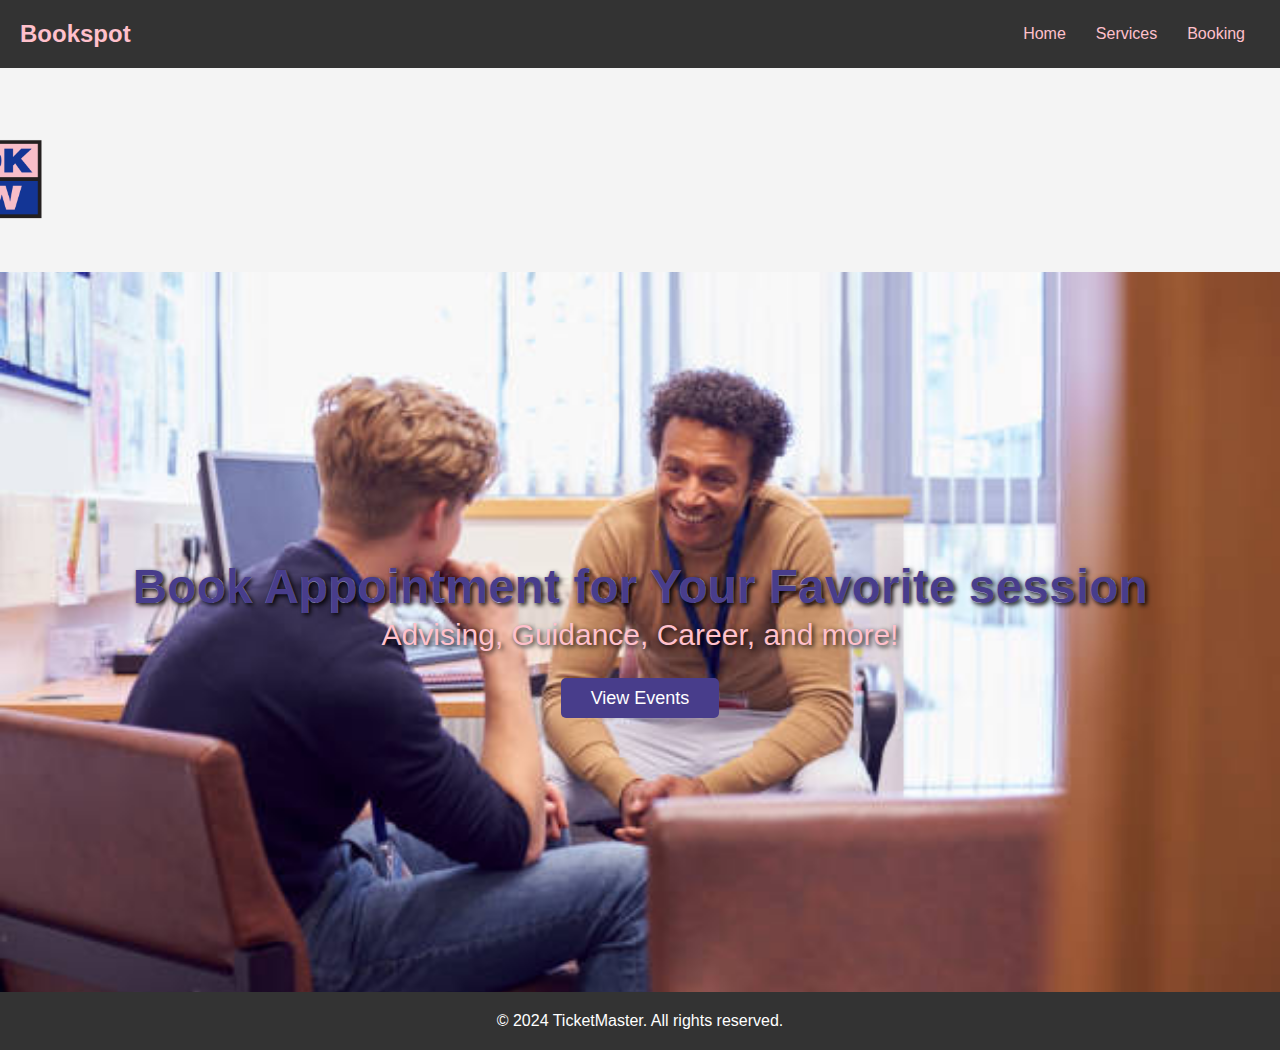
<file: index.html>
<!DOCTYPE html>
<html lang="en">

<head>
    <meta charset="UTF-8">
    <meta name="viewport" content="width=device-width, initial-scale=1.0">
    <title>Ticket Booking Website</title>
    <link rel="stylesheet" href="css/style.css">
</head>

<body>
    <header>
        <div class="logo">
            <h1>Bookspot</h1>
        </div>
        <nav>
            <ul>
                <li><a href="index.html">Home</a></li>
                <li><a href="events.html">Services</a></li>
                <li><a href="appointmentform.html">Booking</a></li>
            </ul>
        </nav>
    </header>
    <div class="marquee-box">
        <marquee direction="down" height="200px" behavior="alternate">
            <marquee scrollamount="6" direction="right"> 
                <img src="booknow.gif" width="150"> 
            </marquee>
        </marquee>
    </div>
    <section id="home" class="banner">
        <div class="banner-content">
            <h2>Book Appointment for Your Favorite session</h2>
            <p>Advising, Guidance, Career, and more!</p><br><br>
            <a href="events.html" class="cta-btn">View Events</a>
        </div>
    </section>

    <footer>
        <p>&copy; 2024 TicketMaster. All rights reserved.</p>
    </footer>
</body>

</html>
</file>
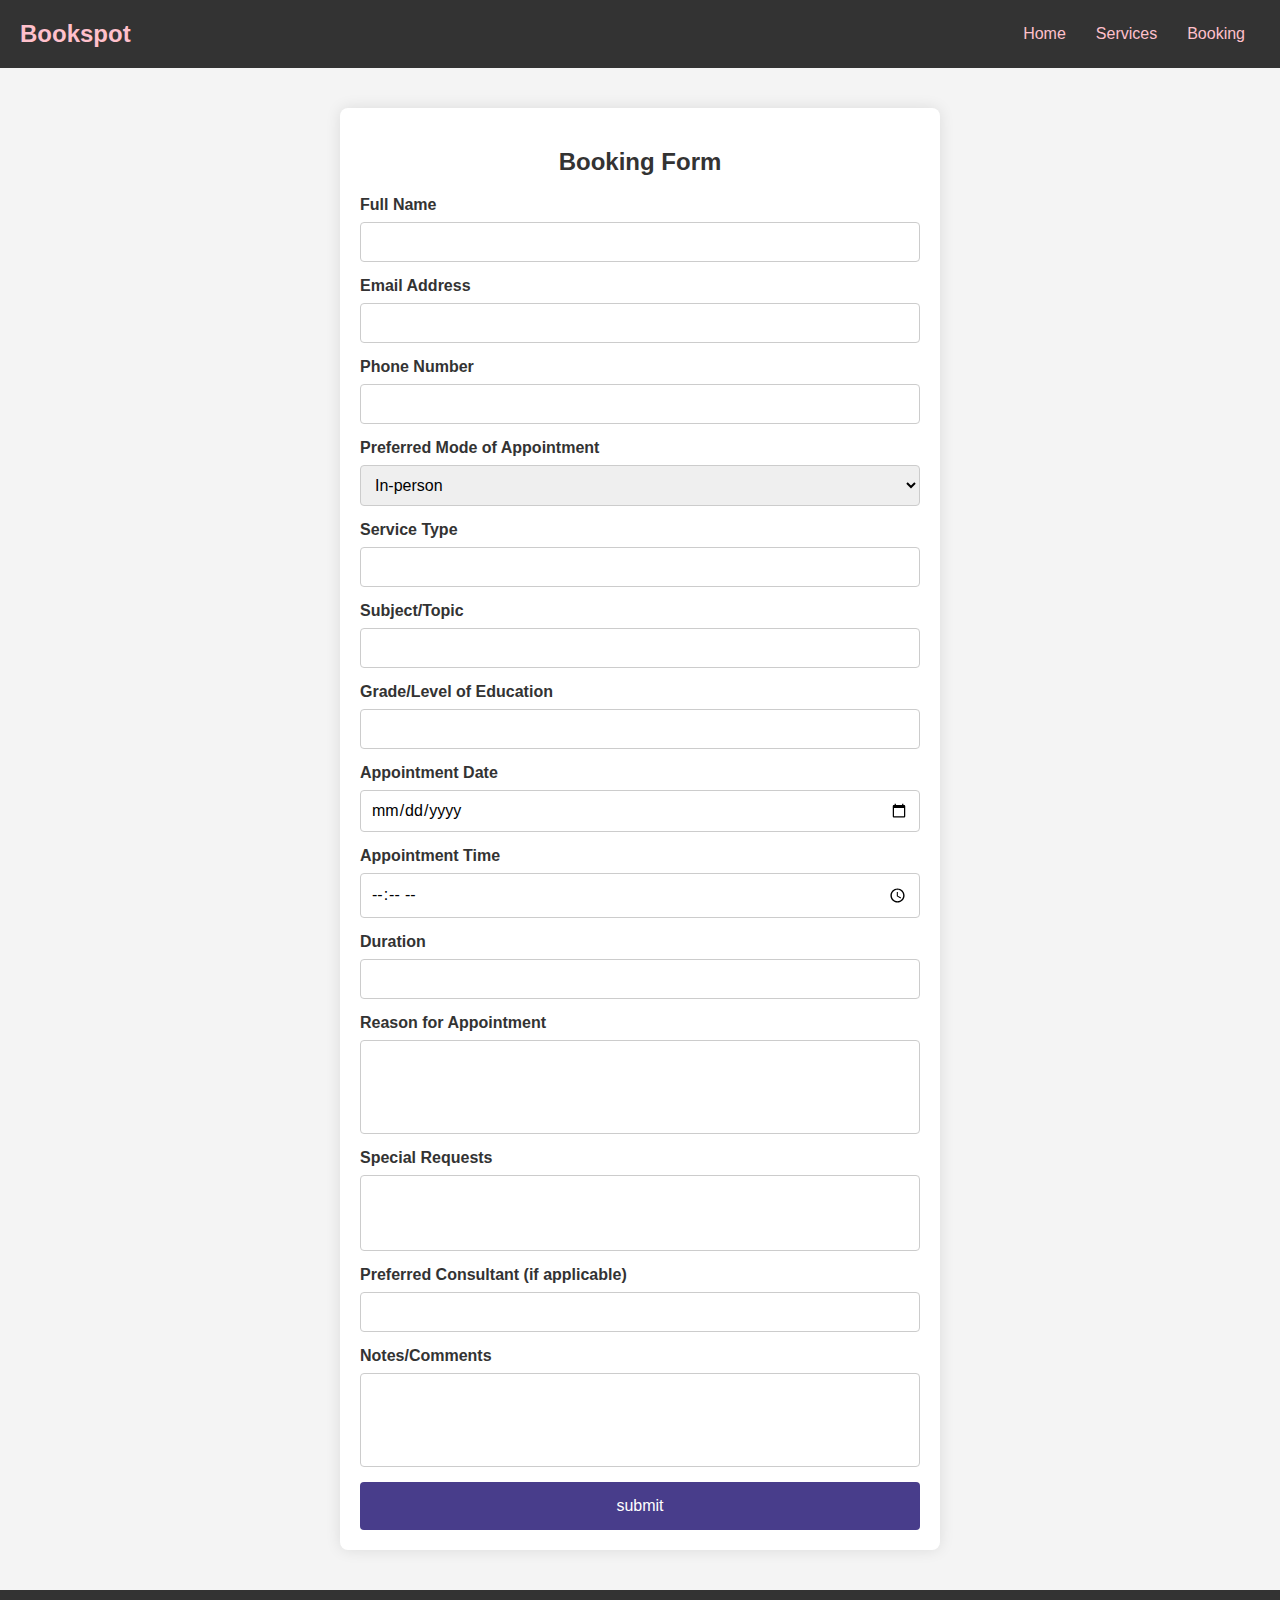
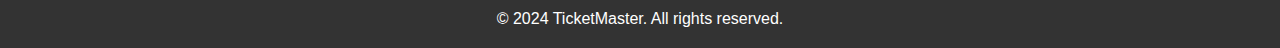
<file: appointmentform.html>
<!DOCTYPE html>
<html lang="en">
<head>
    <meta charset="UTF-8">
    <meta name="viewport" content="width=device-width, initial-scale=1.0">
    <title>Booking Form</title>
    <link rel="stylesheet" href="css/style.css">
</head>
<header>
<div class="logo">
    <h1>Bookspot</h1>
</div>
<nav>
    <ul>
        <li><a href="index.html">Home</a></li>
        <li><a href="events.html">Services</a></li>
        <li><a href="appointmentform.html">Booking</a></li>
    </ul>
</nav>
</header>
<body>
    <div class="container">
        <h1>Booking Form</h1>
        <form action="e.egobueze201@mybvc.ca, s.chellathurai550@mybvc.ca,mtuason969@mybvc.ca,t.207@mybvc.ca"
         method="POST" enctype="multipart/form-data">
            
            <!-- Full Name -->
            <label for="fullName">Full Name</label>
            <input type="text" id="fullName" name="fullName" required>

            <!-- Email Address -->
            <label for="email">Email Address</label>
            <input type="email" id="email" name="email" required>

            <!-- Phone Number -->
            <label for="phoneNumber">Phone Number</label>
            <input type="tel" id="phoneNumber" name="phoneNumber" required>

            <!-- Preferred Mode of Appointment -->
            <label for="preferredMode">Preferred Mode of Appointment</label>
            <select id="preferredMode" name="preferredMode">
                <option value="in-person">In-person</option>
                <option value="virtual">Virtual</option>
                <option value="phone-call">Phone Call</option>
            </select>

            <!-- Service Type -->
            <label for="serviceType">Service Type</label>
            <input type="text" id="serviceType" name="serviceType" required>

            <!-- Subject/Topic -->
            <label for="subject">Subject/Topic</label>
            <input type="text" id="subject" name="subject">

            <!-- Grade/Level of Education -->
            <label for="gradeLevel">Grade/Level of Education</label>
            <input type="text" id="gradeLevel" name="gradeLevel">

            <!-- Appointment Date -->
            <label for="appointmentDate">Appointment Date</label>
            <input type="date" id="appointmentDate" name="appointmentDate" required>

            <!-- Appointment Time -->
            <label for="appointmentTime">Appointment Time</label>
            <input type="time" id="appointmentTime" name="appointmentTime" required>

            <!-- Duration -->
            <label for="duration">Duration</label>
            <input type="text" id="duration" name="duration">

            <!-- Reason for Appointment -->
            <label for="reason">Reason for Appointment</label>
            <textarea id="reason" name="reason" rows="4"></textarea>

            <!-- Special Requests -->
            <label for="specialRequests">Special Requests</label>
            <textarea id="specialRequests" name="specialRequests" rows="3"></textarea>

            <!-- Preferred Tutor/Consultant -->
            <label for="preferredTutor">Preferred Consultant (if applicable)</label>
            <input type="text" id="preferredTutor" name="preferredTutor">

            <!-- Notes/Comments -->
            <label for="notes">Notes/Comments</label>
            <textarea id="notes" name="notes" rows="4"></textarea>

            <!-- Submit Button -->
            <button type="submit">submit</button>

        </form>
    </div>
    <footer>
        <p>&copy; 2024 TicketMaster. All rights reserved.</p>
    </footer>
    
</body>
</html>
</file>
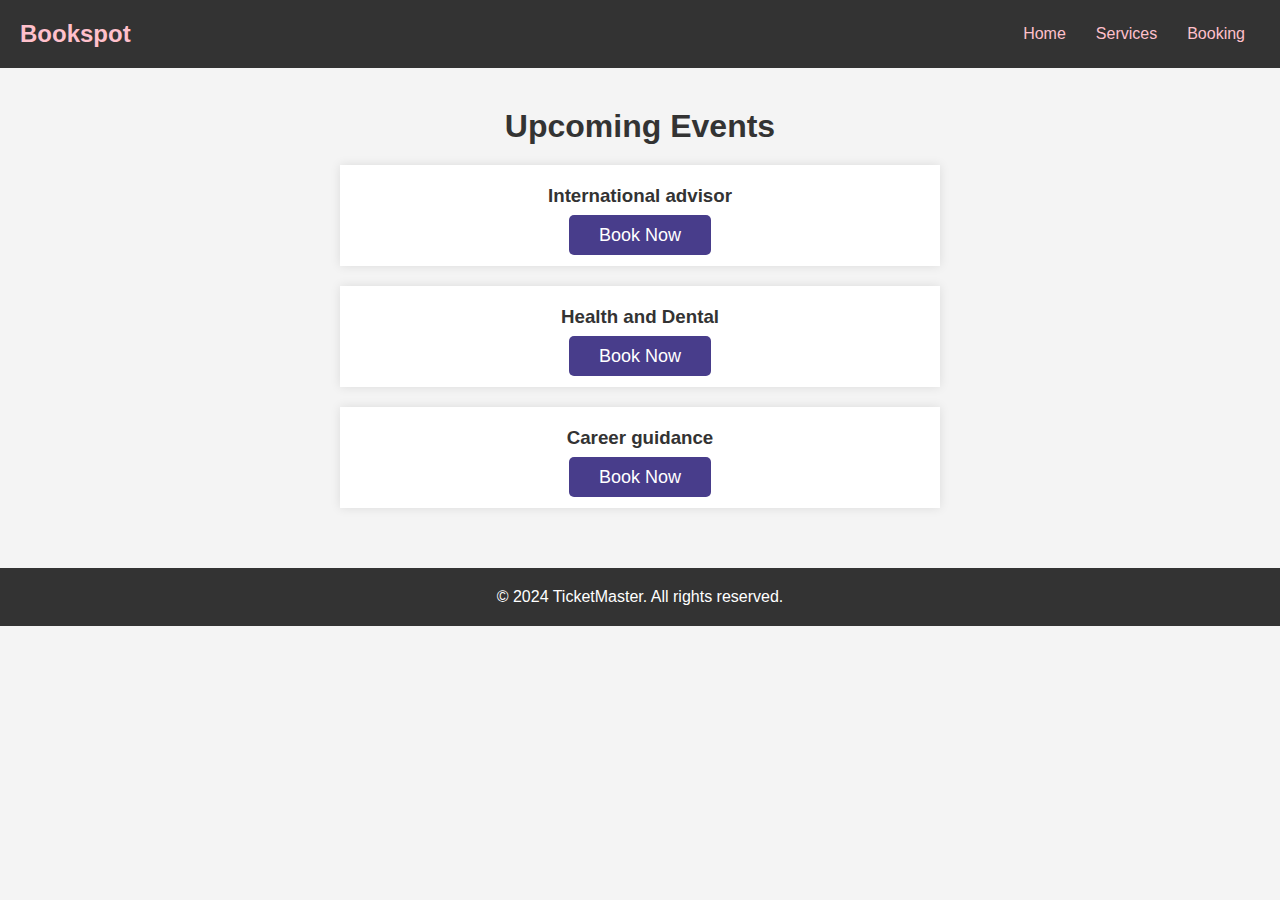
<file: events.html>
<!DOCTYPE html>
<html lang="en">
<head>
    <meta charset="UTF-8">
    <meta name="viewport" content="width=device-width, initial-scale=1.0">
    <title>Events - TicketMaster</title>
    <link rel="stylesheet" href="css/style.css">
</head>
<body>
    <header>
        <div class="logo">
            <h1>Bookspot</h1>
        </div>
        <nav>
            <ul>
                <li><a href="index.html">Home</a></li>
                <li><a href="events.html">Services</a></li>
                <li><a href="appointmentform.html">Booking</a></li>
            </ul>
        </nav>
    </header>

    <section class="events">
        <h2>Upcoming Events</h2>
        <div class="event-item">
            <h3>International advisor</h3>
            <br>
            <a href="appointmentform.html" class="cta-btn">Book Now</a>
        </div>
        <div class="event-item">
            <h3>Health and Dental</h3>
            <br>
            <a href="appointmentform.html" class="cta-btn">Book Now</a>
        </div>
        <div class="event-item">
            <h3>Career guidance</h3>
           <br>
            <a href="appointmentform.html" class="cta-btn">Book Now</a>
        </div>
    </section>

    <footer>
        <p>&copy; 2024 TicketMaster. All rights reserved.</p>
    </footer>
</body>
</html>
</file>
<file: css/style.css>
body {
    margin: 0;
    font-family: Arial, sans-serif;
    background-color: #f4f4f4;
    color: #333;
}

header {
    display: flex;
    justify-content: space-between;
    align-items: center;
    background-color: #333;
    color: #fff;
    padding: 20px;
}

header .logo h1 {
    margin: 0;
    color:pink;
}

header nav ul {
    list-style: none;
    margin: 0;
    padding: 0;
    display: flex;
}

header nav ul li {
    margin: 0 15px;
}

header nav ul li a {
    color:pink;
    text-decoration: none;
    font-size: 16px;
}




.banner {
    background-image: url('../Images3.jpg'); /* Replace with your own image */
    background-color: antiquewhite;
    background-size: cover;
    background-position: center;
    height: 80vh;
    display: flex;
    justify-content: center;
    align-items: center;
    text-align: center;
    color: #fff;
}

.banner h2 {
    font-size: 48px;
    color: darkslateblue;
    text-shadow: 2px 2px 5px rgba(0, 0, 0, 1);
    -webkit-text-stroke: 0.1px white; 
    padding: 4px;
    margin: 0;
}

.banner p {
    font-size: 30px;
    color: pink;
    text-shadow: 2px 2px 5px rgba(0, 0, 0, 1)
}

.cta-btn {
    background-color: darkslateblue;
    color: #fff;
    padding: 10px 30px;
    text-decoration: none;
    border-radius: 5px;
    font-size: 18px;
    margin-top: 20px;
}

.cta-btn:hover {
    background-color: #ff5733;
}

.events, .booking-form, .contact {
    padding: 40px 20px;
    text-align: center;
}

.events h2, .booking-form h2, .contact h2 {
    font-size: 32px;
    margin-bottom: 20px;
}

.event-item, .booking-form, .contact {
    max-width: 600px;
    margin: 20px auto;
    background-color: #fff;
    box-shadow: 0 0 10px rgba(0,0,0,0.1);
    padding: 20px;
} 
*{
    box-sizing: border-box;
    margin: 0;
    padding: 0;
    font-family: Arial, sans-serif;
    
}

body{
    background-color: #f4f4f4;
}

.container {
    background-color: white;
    padding: 20px;
    border-radius: 8px;
    box-shadow: 0 0 15px rgba(0, 0, 0, 0.1);
    width: 100%;
    max-width: 600px;
    margin: 40px auto;
}

h1 {
    text-align: center;
    margin-top: 20px;
    margin-bottom: 20px;
    font-size: 24px;
    color: #333;
}

 form {
    display: flex;
    flex-direction: column;
}

label {
    margin-bottom: 8px;
    font-weight: bold;
    color: #333;
}

input, select, textarea {
    padding: 10px;
    margin-bottom: 15px;
    border-radius: 4px;
    border: 1px solid #ccc;
    font-size: 16px;
    width: 100%;
}


textarea {
    resize: none;
}

button {
    padding: 15px;
    background-color: darkslateblue;
    color: white;
    border: none;
    border-radius: 4px;
    font-size: 16px;
    cursor: pointer;
}

button:hover {
    background-color: #ff5733;
}

input[type="file"] {
    padding: 5px;
    font-size: 16px;
} 
footer {
    background-color: #333;
    color: #fff;
    text-align: center;
    padding: 20px;
}
</file>
